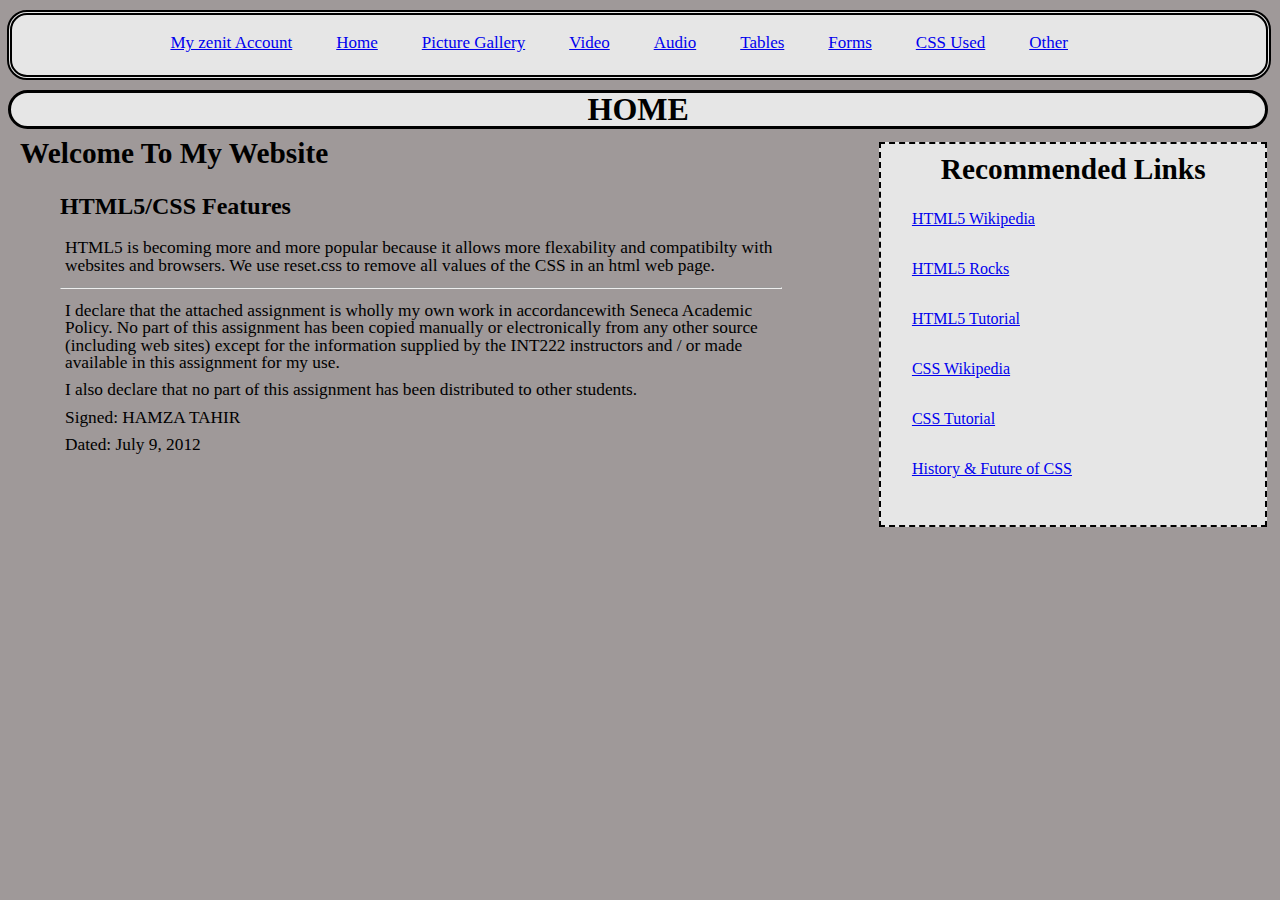
<file: index.html>
<!DOCTYPE html>
<html lang="en">
<head>
        <meta charset="UTF-8" />
        <title>Assignment 2 - Home Page </title>
        <link rel="stylesheet" href="css/reset.css" type="text/css" media="screen" /> 
        <link rel="stylesheet" href="css/mycss.css" type="text/css" media="screen" /> 
</head>
<body>
        <nav>
        <ul>
           <li>
               <a href="../index.html">My zenit Account</a>
               <a href="index.html">Home</a>
               <a href="gallery.html">Picture Gallery</a>
               <a href="video.html">Video</a>
               <a href="audio.html">Audio</a>
               <a href="tables.html">Tables</a>
               <a href="forms.html">Forms</a>
               <a href="css/mycss.css">CSS Used</a>
               <a href="other.html">Other</a>
           </li>
        </ul>
        </nav>
	<div class="header">
	<section class="headersection">
		<h2>HOME</h2>
	</section>
	</div>

	<div class="divone">
	<section>
            <h3>Welcome To My Website</h3><br />
	    <blockquote>
            <h4>HTML5/CSS Features</h4><br />
            <p>HTML5 is becoming more and more popular because it allows more flexability
            and compatibilty with websites and browsers. We use reset.css to remove all values
            of the CSS in an html web page.</p>
            <hr />
            <p>I declare that the attached assignment is wholly my own work in accordancewith Seneca Academic Policy.
            No part of this assignment has been copied manually or electronically from any other source (including web sites) except
            for the information supplied by the INT222 instructors and / or made available in this assignment for my use.</p>
            <p>I also declare that no part of this assignment has been distributed to other students.</p>

            <p>Signed: HAMZA TAHIR</p>
            <p>Dated: July 9, 2012</p>
            </blockquote>
        </section>
	</div>

	<div class="divtwo">
	<section class ="sectionside">
        <header>
                <h3 class="p_center">Recommended Links</h3>
        </header>
        <ul>
                <li class="li_none"><a href="http://en.wikipedia.org/wiki/HTML5">HTML5 Wikipedia</a></li>
                <li class="li_none"><a href="http://www.html5rocks.com/en/">HTML5 Rocks</a></li>
                <li class="li_none"><a href="http://www.w3schools.com/html5/default.asp">HTML5 Tutorial</a></li>
                <li class="li_none"><a href="http://en.wikipedia.org/wiki/Cascading_Style_Sheets">CSS Wikipedia</a></li>
                <li class="li_none"><a href="http://www.w3schools.com/css/">CSS Tutorial</a></li>
                <li class="li_none"><a href="http://newsletter.blizzardinternet.com/the-history-future-of-css/2008/04/11/">History & Future of                    CSS</a></li>
        </ul>
</section>
</div>

</body>
</html>
</file>
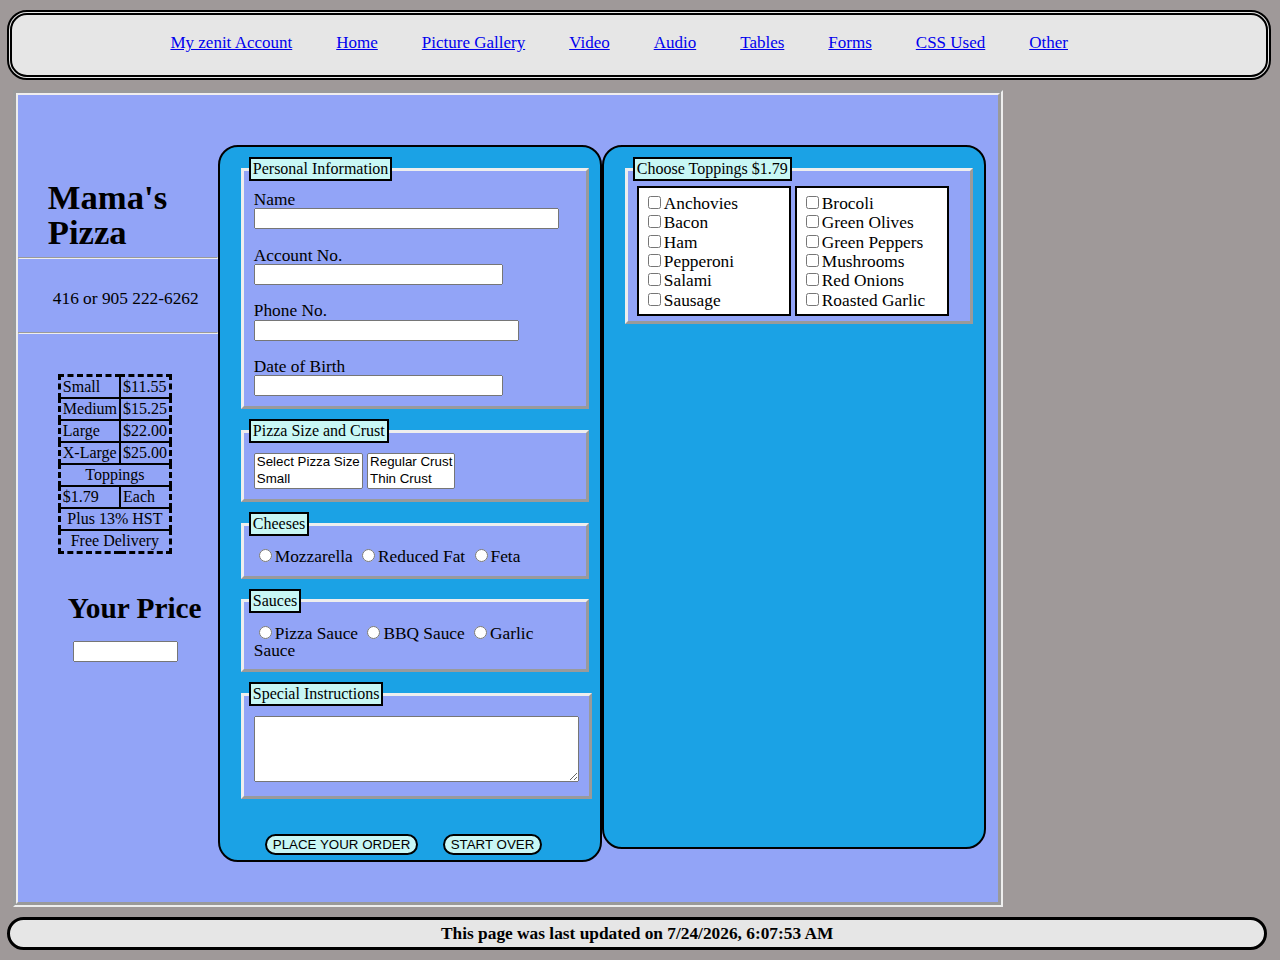
<file: forms.html>
<!DOCTYPE html>
<html lang="en">
<head>
        <meta charset="UTF-8" />
        <title>Assignment 2 - Forms Page </title>
        <link rel="stylesheet" href="css/reset.css" type="text/css" media="screen" /> 
        <link rel="stylesheet" href="css/mycss.css" type="text/css" media="screen" /> 
</head>
<body>
        <nav>
        <ul>
           <li>
               <a href="../index.html">My zenit Account</a>
               <a href="index.html">Home</a>
               <a href="gallery.html">Picture Gallery</a>
               <a href="video.html">Video</a>
               <a href="audio.html">Audio</a>
               <a href="tables.html">Tables</a>
               <a href="forms.html">Forms</a>
	       <a href="css/mycss.css">CSS Used</a>
               <a href="other.html">Other</a>
           </li>
        </ul>
        </nav>

<form method="post" name="form" action="index.html">
<div class="mainform">
  <div class="divform1">
     <section class="formsect1">
	<h1>Mama's Pizza</h1>
	</section><hr />
	<section class="formsect2">
     	<p>416 or 905 222-6262</p>
     </section><hr />
     <section class="formsect3">
       <table class="form_table">
         <tr>
             <td>Small</td>
             <td>$11.55 </td>
         </tr>
	 <tr>
             <td>Medium</td>
             <td>$15.25</td>
         </tr>
	 <tr>
             <td>Large</td>
             <td>$22.00</td>
         </tr>
	 <tr>
             <td>X-Large</td>
             <td>$25.00</td>
         </tr>
	 <tr>
             <td colspan="2" class="center">Toppings</td>
         </tr>
	 <tr>
             <td>$1.79</td>
             <td>Each</td>
         </tr>
	 <tr>
             <td colspan="2" class="center">Plus 13% HST</td>
         </tr>
	 <tr>
             <td colspan="2" class="center">Free Delivery</td>
         </tr>
       </table>
     </section>
     <section class="formsect4">
       <h3>Your Price</h3><br /> 
       <p><input size="10" maxlength="10" readonly="readonly" /></p>
     </section>
     </div>
     <div class="divform2">
         <section class="formsect"> 
           <fieldset><legend>Personal Information</legend>
            <p>
              Name  <input type="text" name="name" size="35"/><br /><br />
              Account No. <input type="text" name="account" id="one" size="28" maxlength="6" /><br /><br />
              Phone No. <input type="text" name="phone" size="30" maxlength="10"/><br /><br />
              Date of Birth <input type="text" name="date" size="28" maxlength="15" />
            </p>
           </fieldset>
         </section>
         <section class="formsect">
          <fieldset><legend>Pizza Size and Crust</legend>
           <p>
            <select name="size" size="2">
              <option value="1">Select Pizza Size </option> 
              <option value="2">Small</option>
              <option value="3">Medium</option>
              <option value="4">Large</option>
              <option value="5">X-Large</option>
            </select>
            <select name="size2" id="size2" size="2">
              <option value="1">Regular Crust</option> 
              <option value="2">Thin Crust</option>
              <option value="1">Thick Crust</option>
              <option value="2">Whole Wheat</option>
            </select>
           </p>
          </fieldset>
         </section>
         <section class="formsect">
          <fieldset><legend>Cheeses</legend>
           <p>
             <input type="radio" name="cheese" value="1" />Mozzarella     
             <input type="radio" name="cheese" value="2" />Reduced Fat
             <input type="radio" name="cheese" value="3" />Feta
           </p>
          </fieldset>
         </section>
          <section class="formsect">
          <fieldset><legend>Sauces</legend>
           <p>
             <input type="radio" name="sauce" value="1" />Pizza Sauce       
             <input type="radio" name="sauce" value="2" />BBQ Sauce 
             <input type="radio" name="sauce" value="3" />Garlic Sauce
           </p>
          </fieldset>
         </section>
         <section class="formsect">
           <fieldset><legend>Special Instructions</legend>
             <p>
                <textarea name="instructions"  cols="38" rows="4"></textarea>
             </p>
           </fieldset>
         </section>
         <section class="formsect">
            <p>
              <input class="placeorder" type="submit" value="PLACE YOUR ORDER" />
              <input class="placeorder" type="reset"  value="START OVER" />
         </section>
       </div>
       <div class="divform2">
         <section class="formsect">
           <fieldset><legend>Choose Toppings $1.79</legend>
	     <div class="toppingdiv"><p>
               <input type="checkbox" name="toppings" value="1"  />Anchovies<br />      
               <input type="checkbox" name="toppings" value="2" />Bacon<br />      
               <input type="checkbox" name="toppings" value="3" />Ham<br />      
               <input type="checkbox" name="toppings" value="4" />Pepperoni<br />      
               <input type="checkbox" name="toppings" value="5" />Salami<br />
	       <input type="checkbox" name="toppings" value="6"  />Sausage<br />
	      </p>
	     </div>
	     <div class="toppingdiv"><p>
               <input type="checkbox" name="toppings" value="7" />Brocoli<br />      
               <input type="checkbox" name="toppings" value="8" />Green Olives<br />      
               <input type="checkbox" name="toppings" value="9" />Green Peppers<br />      
               <input type="checkbox" name="toppings" value="10" />Mushrooms<br />      
               <input type="checkbox" name="toppings" value="11"  />Red Onions<br />
	       <input type="checkbox" name="toppings" value="12"  />Roasted Garlic
              </p>
            </div>
       </fieldset>
        </section>
     </div>
  </div>
  </form>


     <footer>
        <section>
           <script type="text/javascript">
            //<![CDATA[
             var dt=new Date(document.lastModified);   // Get document last modified date
             document.write('<p>This page was last updated on '+dt.toLocaleString()) + '</p>';
            //]]>
           </script>
        </section>
    </footer>
  </body>
</html>
</file>
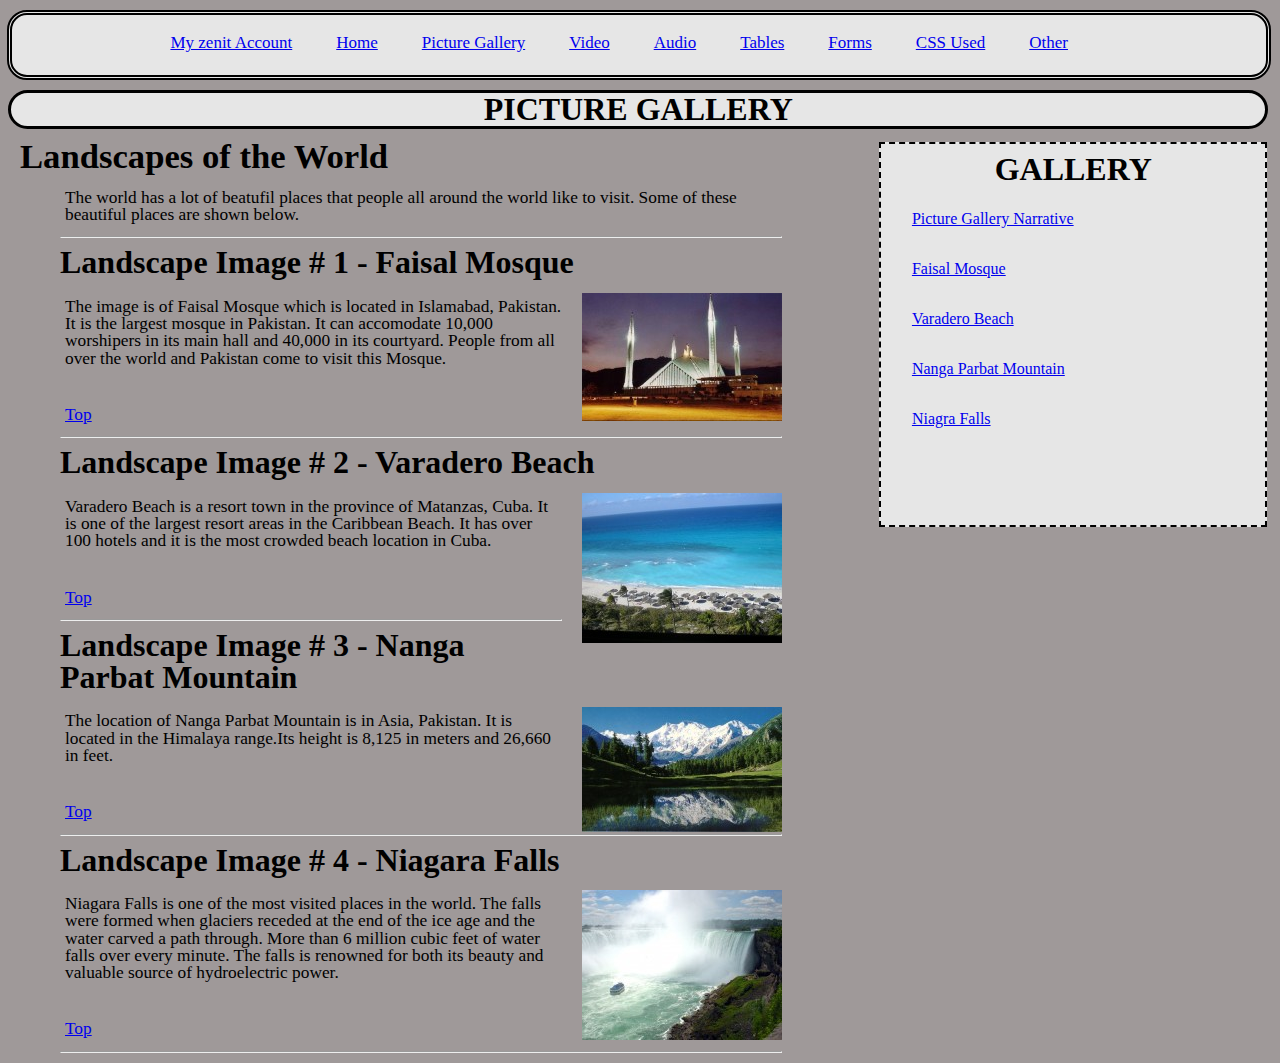
<file: gallery.html>
<!DOCTYPE html>
<html lang="en">
<head>
        <meta charset="UTF-8" />
        <title>Assignment 2 - Gallery Page </title>
        <link rel="stylesheet" href="css/reset.css" type="text/css" media="screen" /> 
        <link rel="stylesheet" href="css/mycss.css" type="text/css" media="screen" /> 
</head>
<body>
	<nav>        
        <ul>
           <li>
               <a href="../index.html">My zenit Account</a>
               <a href="index.html">Home</a>
               <a href="gallery.html">Picture Gallery</a>
               <a href="video.html">Video</a>
               <a href="audio.html">Audio</a>
               <a href="tables.html">Tables</a>
               <a href="forms.html">Forms</a>
	       <a href="css/mycss.css">CSS Used</a>
               <a href="other.html">Other</a>
           </li>
        </ul>
        </nav>
<div class="header">
        <header>
                <h2>PICTURE GALLERY</h2>
        </header>
</div>
<div class="divone">
<section>
	<h1 id="nar">Landscapes of the World</h1>
	<blockquote>
	<p>The world has a lot of beatufil places that people all around the world like to visit.
	   Some of these beautiful places are shown below.</p>
	<hr />
	<h2 id="image1">Landscape Image # 1 - Faisal Mosque</h2>
	<img src="images/Faisal_Mosque_Islamabad.jpg" alt="Faisal Mosque"/>
	<p class="image_hr">The image is of Faisal Mosque which is located in Islamabad, Pakistan.
	   It is the largest mosque in Pakistan. It can accomodate 10,000 worshipers in
 	   its main hall and 40,000 in its courtyard. People from all over the world and 
	   Pakistan come to visit this Mosque.</p>
	<p><a href="#top">Top</a></p>
	<hr />
	<h2 id="image2">Landscape Image # 2 - Varadero Beach</h2>
	<img src="images/cuba-vardero-beach.jpg" alt="Varadero Beach"/>
	<p class="image_hr">Varadero Beach is a resort town in the province of Matanzas, Cuba.
	   It is one of the largest resort areas in the Caribbean Beach. It has over 100 hotels
	   and it is the most crowded beach location in Cuba.</p>
	<p><a href="#top">Top</a></p>
	<hr />
	<h2 id="image3">Landscape Image # 3 - Nanga Parbat Mountain</h2>
	<img src="images/nanga.jpg" alt="Nanga Parbat Mountain"/>
	<p class="image_hr">The location of Nanga Parbat Mountain is in Asia, Pakistan.
	   It is located in the Himalaya range.Its height is 8,125 in meters and 26,660 in feet.</p>
	<p><a href="#top">Top</a></p>
	<hr />
	<h2 id="image4">Landscape Image # 4 - Niagara Falls</h2>
	<img src="images/niagara-falls.jpg" alt="Niagara Falls"/>
	<p class="image_hr">Niagara Falls is one of the most visited places in the world. The falls
	   were formed when glaciers receded at the end of the ice age and the water carved a path through.
	   More than 6 million cubic feet of water falls over every minute. The falls is renowned for 
	   both its beauty and valuable source of hydroelectric power.</p>
	<p><a href="#top">Top</a></p>
	<hr />
	</blockquote>
</section>
</div>

<div class="divtwo">
<section class ="sectionside">
        <header>
                <h2 class="p_center">GALLERY</h2>
        </header>
        <ul>
		<li class="li_none"><a href="#nar">Picture Gallery Narrative</a></li>
                <li class="li_none"><a href="#image1">Faisal Mosque</a></li>
                <li class="li_none"><a href="#image2">Varadero Beach</a></li>
                <li class="li_none"><a href="#image3">Nanga Parbat Mountain</a></li>
		<li class="li_none"><a href="#image4">Niagra Falls</a></li>
        </ul>
</section>
</div>

</body>
</html>
</file>
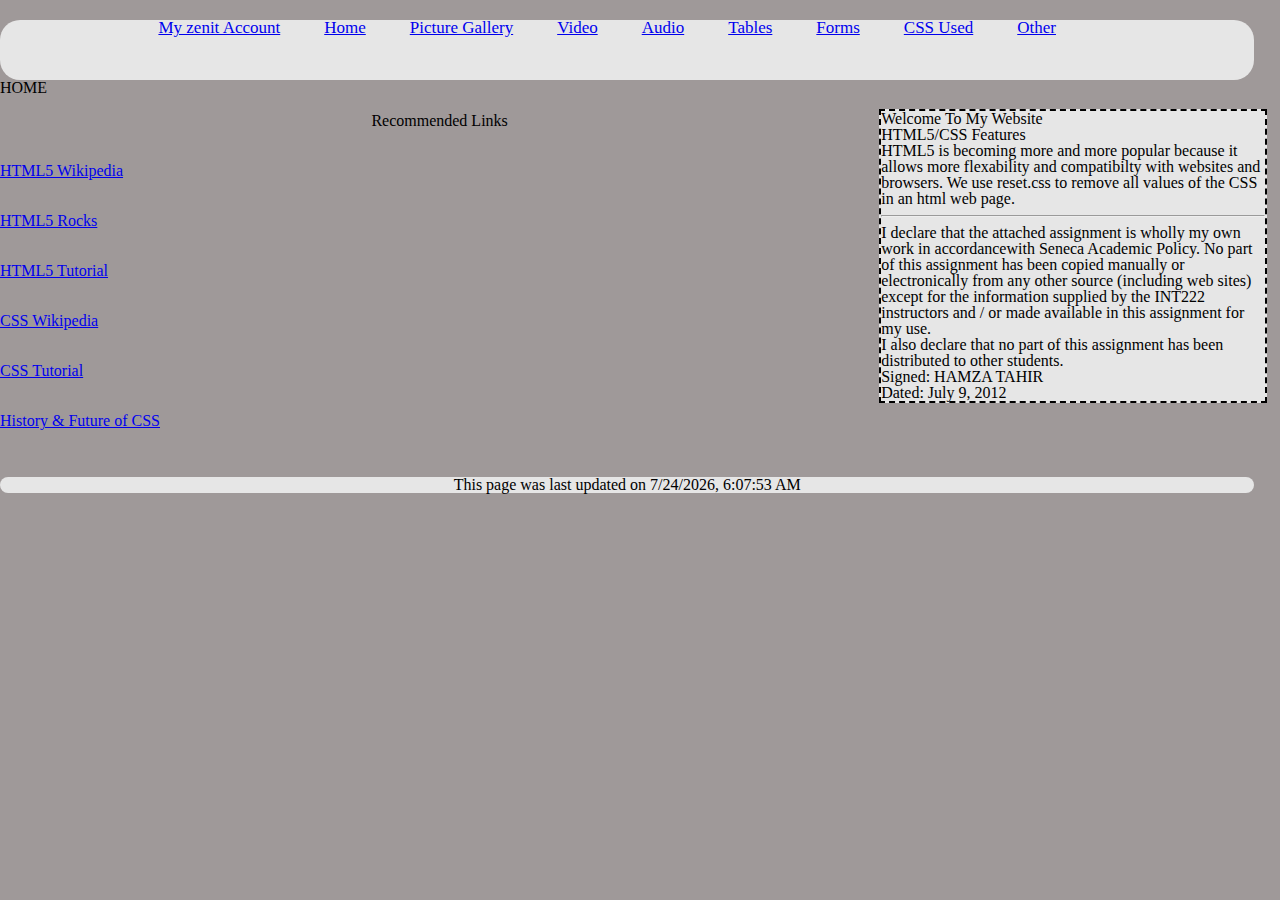
<file: indexoriginal.html>
<!DOCTYPE html>
<html lang="en">
<head>
	<meta charset="UTF-8" />
	<title>Assignment 2 - Home Page </title>
	<link rel="stylesheet" href="css/mycss.css" type="text/css" media="screen" />
	<link rel="stylesheet" href="css/reset.css" type="text/css" media="screen" />  
</head>
<body>
      <nav>
	<ul>
	   <li>
       	      <a href="../index.html">My zenit Account</a>
	      <a href="index.html">Home</a>
      	      <a href="gallery.html">Picture Gallery</a>
       	      <a href="video.html">Video</a>
       	      <a href="audio.html">Audio</a>
       	      <a href="tables.html">Tables</a>
       	      <a href="forms.html">Forms</a>
	      <a href="css/mycss.css">CSS Used</a>
       	      <a href="other.html">Other</a>
	   </li>
	</ul>
      </nav>
    <div class="firstcontent">
	<header>
		<h2>HOME</h2>
	</header>
    </div>
<div class="divtwo">
      <section>
	 
	<h3>Welcome To My Website</h3>
	<h4>HTML5/CSS Features</h4>
	 
	<blockquote>
	<p>HTML5 is becoming more and more popular because it allows more flexability
	 and compatibilty with websites and browsers. We use reset.css to remove all values
	 of the CSS in an html web page.
	</p>
	<hr />
	<p>I declare that the attached assignment is wholly my own work in accordancewith Seneca Academic Policy.
	No part of this assignment has been copied manually or electronically from any other source (including web sites) except 
	for the information supplied by the INT222 instructors and / or made available in this assignment for my use.</p>
	<p>I also declare that no part of this assignment has been distributed to other 
	students.</p>

	<p>Signed: HAMZA TAHIR</p>
	<p>Dated: July 9, 2012</p>
	</blockquote>
	</section>
</div>

<div class="divthree">
<section class ="sectionside">
	<header>
		<h3 class="p_center">Recommended Links</h3>
	</header>
	<ul>
		<li class="li_none"><a href="http://en.wikipedia.org/wiki/HTML5">HTML5 Wikipedia</a></li>
		<li class="li_none"><a href="http://www.html5rocks.com/en/">HTML5 Rocks</a></li>
		<li class="li_none"><a href="http://www.w3schools.com/html5/default.asp">HTML5 Tutorial</a></li>
		<li class="li_none"><a href="http://en.wikipedia.org/wiki/Cascading_Style_Sheets">CSS Wikipedia</a></li>
		<li class="li_none"><a href="http://www.w3schools.com/css/">CSS Tutorial</a></li>
		<li class="li_none"><a href="http://newsletter.blizzardinternet.com/the-history-future-of-css/2008/04/11/">History & Future of			  CSS</a></li>
	</ul>
</section>
</div>

<footer>
      <section>
       <script type="text/javascript">
        //<![CDATA[
          var dt=new Date(document.lastModified);   // Get document last modified date
          document.write('<p>This page was last updated on '+dt.toLocaleString()) + '</p>';
        //]]>
        </script>
      </section>
</footer>

</body>
</html>
</file>
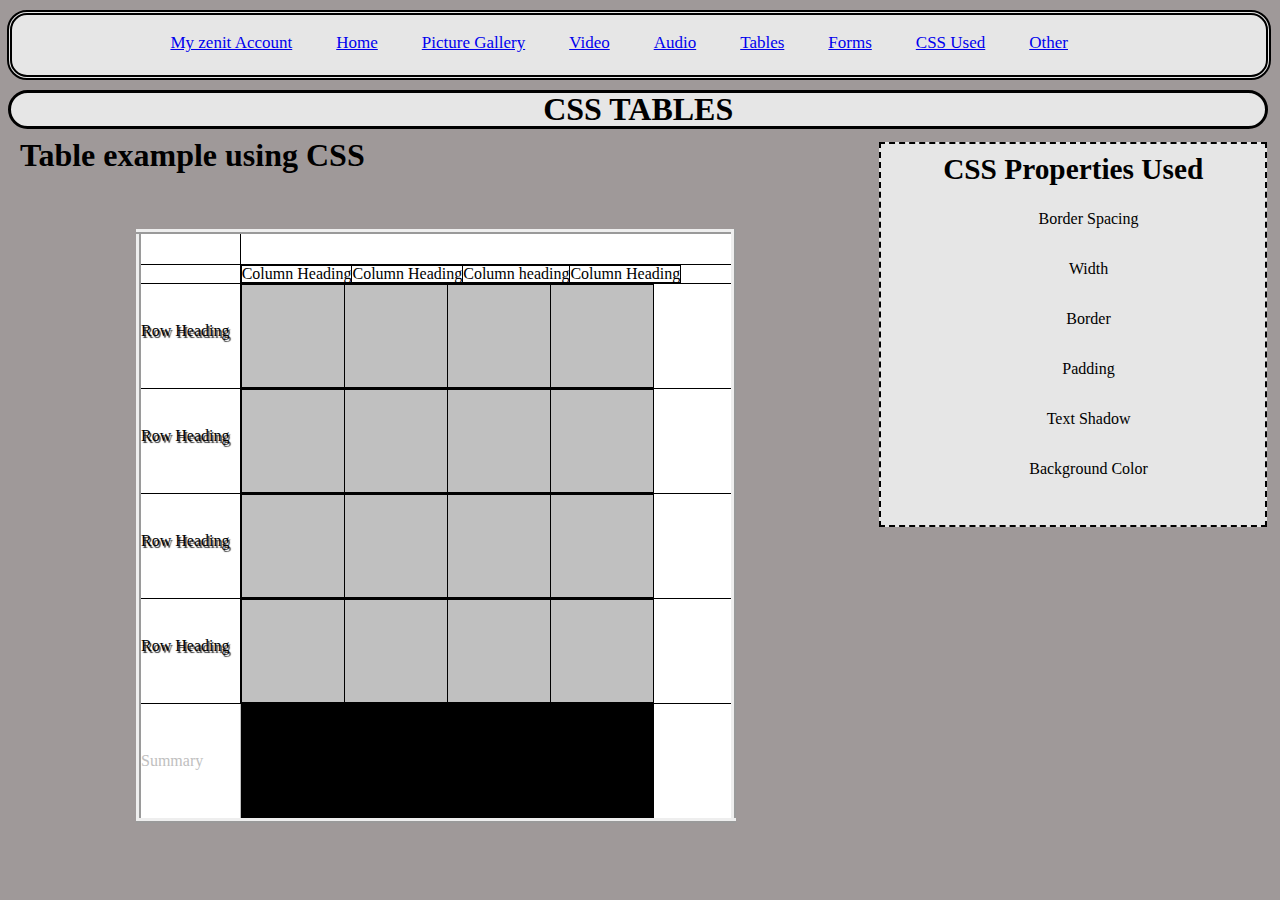
<file: tables.html>
<!DOCTYPE html>
<html lang="en">
<head>
        <meta charset="UTF-8" />
        <title>Assignment 2 - Tables Page </title>
        <link rel="stylesheet" href="css/reset.css"   type="text/css" media="screen" /> 
        <link rel="stylesheet" href="css/mycss.css" type="text/css" media="screen" /> 
</head>
<body>

        <nav>
        <ul>
           <li>
               <a href="../index.html">My zenit Account</a>
               <a href="index.html">Home</a>
               <a href="gallery.html">Picture Gallery</a>
               <a href="video.html">Video</a>
               <a href="audio.html">Audio</a>
               <a href="tables.html">Tables</a>
               <a href="forms.html">Forms</a>
	       <a href="css/mycss.css">CSS Used</a>
               <a href="other.html">Other</a>
           </li>
        </ul>
        </nav>

<div class="header">
        <header>
                <h2>CSS TABLES</h2>
        </header>
</div>

<div class="divone">
<h2>Table example using CSS</h2>

	          <table class="tableborder">
                  <tr>
                  <th class="toppadding"></th>
                  </tr>
                  <tr>
                       <td></td>
                       <td>
                           <table>
                           <tr>
                           <td>Column Heading</td>
                           <td>Column Heading</td>
			   <td>Column heading</td>
			   <td>Column Heading</td>
                           </tr>
			   </table>
		 	</td>
		  </tr>
		  <tr>
		 	<td class="rowfont">Row Heading</td>
			<td>
			   <table>
                           <tr>
                           <td class="colpadding"> </td>
                           <td class="colpadding"> </td>
			   <td class="colpadding"> </td>
			   <td class="colpadding"> </td>
                           </tr>
			   </table>
			</td>
		  </tr>
		  <tr>
			<td class="rowfont">Row Heading</td>
			<td>
			   <table>
		 	   <tr>
                           <td class="colpadding"> </td>
                           <td class="colpadding"> </td>
                           <td class="colpadding"> </td>
                           <td class="colpadding"> </td>
                           </tr>
			   </table>
			</td>
		  </tr>
		  <tr>
			<td class="rowfont">Row Heading</td>
			<td>
			   <table>
                           <tr>
                           <td class="colpadding"> </td>
                           <td class="colpadding"> </td>
                           <td class="colpadding"> </td>
                           <td class="colpadding"> </td>
                           </tr>
                           </table>
                       </td>
                  </tr>
		  <tr>
                        <td class="rowfont">Row Heading</td>
                        <td>
                           <table>
                           <tr>
                           <td class="colpadding"> </td>
                           <td class="colpadding"> </td>
                           <td class="colpadding"> </td>
                           <td class="colpadding"> </td>
                           </tr>
                           </table>
                       </td>
                 </tr>
		 <tr>
                        <td class="lastrowcolor">Summary</td>
                        <td>
                           <table>
                           <tr>
                           <td class="lastpadding"> </td>
                           <td class="lastpadding"> </td>
                           <td class="lastpadding"> </td>
                           <td class="lastpadding"> </td>
                           </tr>
                           </table>
                       </td>
                </tr>
            </table>

</div>

<div class="divtwo">
<section class ="sectionside">
        <header>
                <h3 class="p_center">CSS Properties Used</h3>
        </header>
        <ul>
                <li>Border Spacing</li>
                <li>Width</li>
                <li>Border</li>
                <li>Padding</li>
		<li>Text Shadow</li>
                <li>Background Color</li>
        </ul>
</section>
</div>

</body>
</html>
</file>
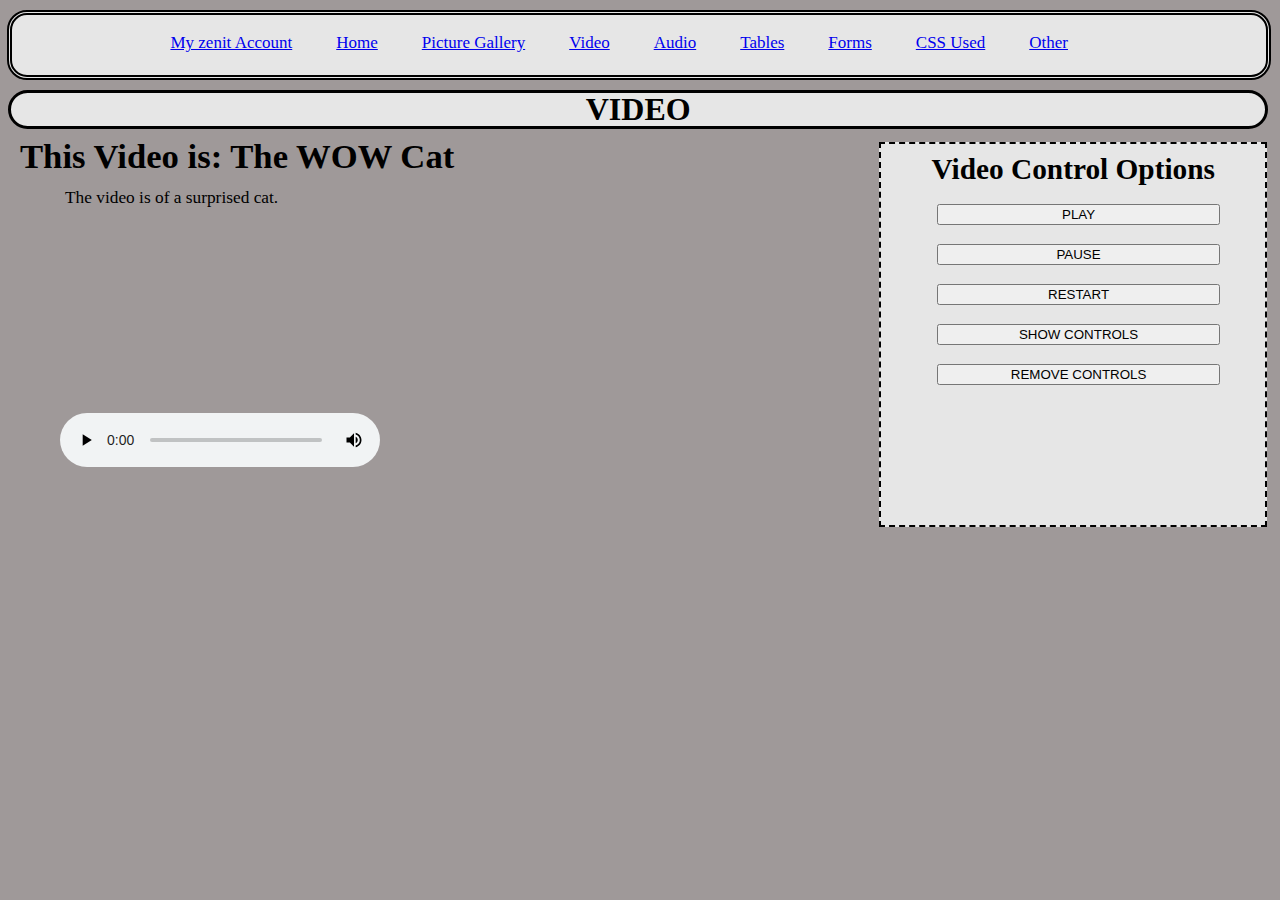
<file: video.html>
<!DOCTYPE html>
<html lang="en">
<head>
	<meta charset="UTF-8" />
        <title>Assignment 2 - Video Page </title>
        <link rel="stylesheet" href="css/reset.css" type="text/css" media="screen" /> 
        <link rel="stylesheet" href="css/mycss.css" type="text/css" media="screen" /> 
</head>
<body>
	<nav>
        <ul>
           <li>
               <a href="../index.html">My zenit Account</a>
               <a href="index.html">Home</a>
               <a href="gallery.html">Picture Gallery</a>
               <a href="video.html">Video</a>
               <a href="audio.html">Audio</a>
               <a href="tables.html">Tables</a>
               <a href="forms.html">Forms</a>
	       <a href="css/mycss.css">CSS Used</a>
               <a href="other.html">Other</a>
           </li>
        </ul>
        </nav>

<div class="header">
        <header>
                <h2>VIDEO</h2>
        </header>
</div>

<div class="divone">
<section>
        <h1>This Video is: The WOW Cat</h1>
        <blockquote>
	<p>The video is of a surprised cat.</p>
	<br />

	<video width="320" height="240" controls="controls">
        	<source src="misc/cat.ogv" type="video/ogg" />
        	Your browser does not support the video tag / type
        </video>

	</blockquote>
</section>
</div>

<script>
	var video = document.getElementsByTagName('video')[0];
</script>

<div class="divtwo">
<section class ="sectionside">
        <header>
                <h3 class="p_center">Video Control Options</h3>
        </header>
        <ul>
                <li class="li_av"><button class ="buttonsize" type="button" onclick="video.play();">PLAY</button></li>
		<li class="li_av"><button class ="buttonsize" type="button" onclick="video.pause();">PAUSE</button></li>
		<li class="li_av"><button class ="buttonsize" type="button" onclick="video.load();video.play();">RESTART</button></li>
		<li class="li_av"><button class ="buttonsize" type="button" onclick="video.load();video.controls=true;">SHOW CONTROLS</button></li>
		<li class="li_av"><button class ="buttonsize" type="button" onclick="video.load();video.controls=false;">REMOVE CONTROLS</button></li>
	</ul>
</section>
</div>

</body>
</html>
</file>
<file: css/mycss.css>
body{
	background:#9F9999;
}

nav{
          width:98%;
          height:60px;
          border-radius:20px;
          background:#E6E6E6;
          color:#000000;
          border:5px;
          border-style:double;
          border-color:#000000;
          text-align:center;
          margin-top:10px;
	  margin-left:7px;
}

nav ul li a{
             margin-right:40px;
             line-height:0px;
             font-size:17px;
}

nav ul {
          list-style-image:none;
          list-style-position:outside;
          list-style-type:none;
          width:100%;
          margin-top:20px;
}

nav ul li {
          margin-left:auto;
          margin-right:auto;
}

.divtwo ul li {
		margin-left:8%;
}

blockquote {
                margin-top: 10px;
                margin-bottom: 10px;
                margin-left: 25px;
                margin-right:70px;
                padding-left: 15px;
}

.header{
              margin-top:10px;
	      margin-left:8px;
              border-radius:20px;
              height:33px;
              width:98%;
              border:solid;
              background-color:#E6E6E6;
              text-align:center;
}

.headersection{
		margin-top:0px;
}

.divone{
              display:table;
	      margin-top:10px;
	      margin-left:20px;
              width:65%;
              float:left;
}

.divtwo{
              display:table;
              width:30%;
              border:dashed 2px;
              background-color: #E6E6E6;
              margin-top:1%;
              margin-right:1%;
	      float:right;
}

.sectionside{
               height:381px;
               text-align:center;
               line-height:50px;
}

h1{
      font-size:26pt; 
      font-weight:bold;
}

h2{ 
      font-size:24pt; 
      font-weight:bold;
}

h3{
      font-size:22pt; 
      font-weight:bold;
}

h4{
      font-size:18pt;
      font-weight:bold;
}

img{
        float:right;
        margin-left:20px;
	margin-top:2%;
}

.image_hr{
          margin-top:2%;
          margin-bottom:4%;
}

audio{
       margin-top:2%;
}

.li_none {
                list-style-image:none;
                list-style-position:outside;
                list-style-type:none;
                text-align: left;
}

.li_av {
                list-style-image:none;
                list-style-position:outside;
                list-style-type:none;
                line-height: 40px;
		margin-right: 20px;
}

p{
      font-size:13pt;
      padding:5px;
}

.center{
		  text-align:center;
}

.buttonsize{
          width:85%;
          text-align: center;
}

.p_center{
		text-align:center;
}

footer{
            border:solid;
            width:98%;
	    padding:0%;
	    margin-bottom:10px;
	    margin-left:7px;
            text-align:center;
	    font-weight:bold;
            background-color:#E6E6E6;
            border-radius:20px;
      }

.mainform{
		 display:table;
                 width:980px;
                 border:groove 5px;
                 margin-top:10px;
                 margin-bottom:10px;
                 margin-left:1%;
                 background:#92A4F7;
	}

.divform1{
                display:table;
                width:200px;
                margin-top:5px;
                margin-bottom:5px;
                float:left;

	}

.divform2{
		display:table;
                width:200px;
                border:solid 2px;
                margin-top:50px;
		margin-bottom:40px;
                border-radius:20px;
		background:#1BA2E5;
                float:left;
                height:700px;
                margin-right:0px;
  
}

.formsect{
                  width:350px;
                  margin-top:10px;
                  margin-left:20px;
                  margin-right:10px;
}

.formsect1{
		   margin-left:30px;
                   margin-top:80px;
                   margin-right:auto;
	}

.formsect2{
		   margin-left:30px;
                   margin-top:15px;
                   margin-right:auto;
                   font-size:1.8em;
                   line-height:40px;
}

.formsect3{

		  margin-left:40px;
                  margin-top:40px;
                  margin-right:auto;
}

.formsect4{
                  margin-left:50px;
                  margin-top:40px;
                  margin-right:auto;
                  margin-bottom:90px;
		  font-size:0.8em;
}

legend {
	    border:solid 2px;
            background:#C8F7F5;
	    padding:2px;
}

.form_table{
	       border:dashed 3px;
}

.form_table td{
		   border:solid 2px;
		   padding:2px;
}

fieldset {
               border:outset 3px;
               margin:1px;
   	       padding:5px;
    	       background:#92A4F7;
}

.toppingdiv{
		   width:150px;
                   border:solid 2px;
                   float:left;
                   margin-left:4px;
                   background:#ffffff;
}

.placeorder{
			margin-left:20px;
                        border:solid 2px;
		 	border-radius:20px;
			margin-top:20px;
			background:#C8F7F5;
}

.tableborder  {
                border: ridge 5px;
                width:600px;
                border-spacing:0px;
                margin:auto;
                background-color: #FFFFFF;
                margin-top:7%;
}

.tableborder th, .tableborder td{
                                  border:solid 1px;
}

.formtable1 {
                border: solid 2px;
                width: 100px;
                margin: auto;
            }

.formtable1 th, .formtable1 td{
                                  border:solid 1px;
}



.toppadding{
                padding:15px;
}

.lastpadding{
                padding:51px;
                height: 10px;
                background:#000000;
}

.rowfont {
                text-shadow:0.1em 0.1em 0.05em #333;
        }

.lastrowcolor   {
                        color: #C0C0C0;
                }

.colpadding{
                padding:51px;
                background: #C0C0C0;
}
</file>
